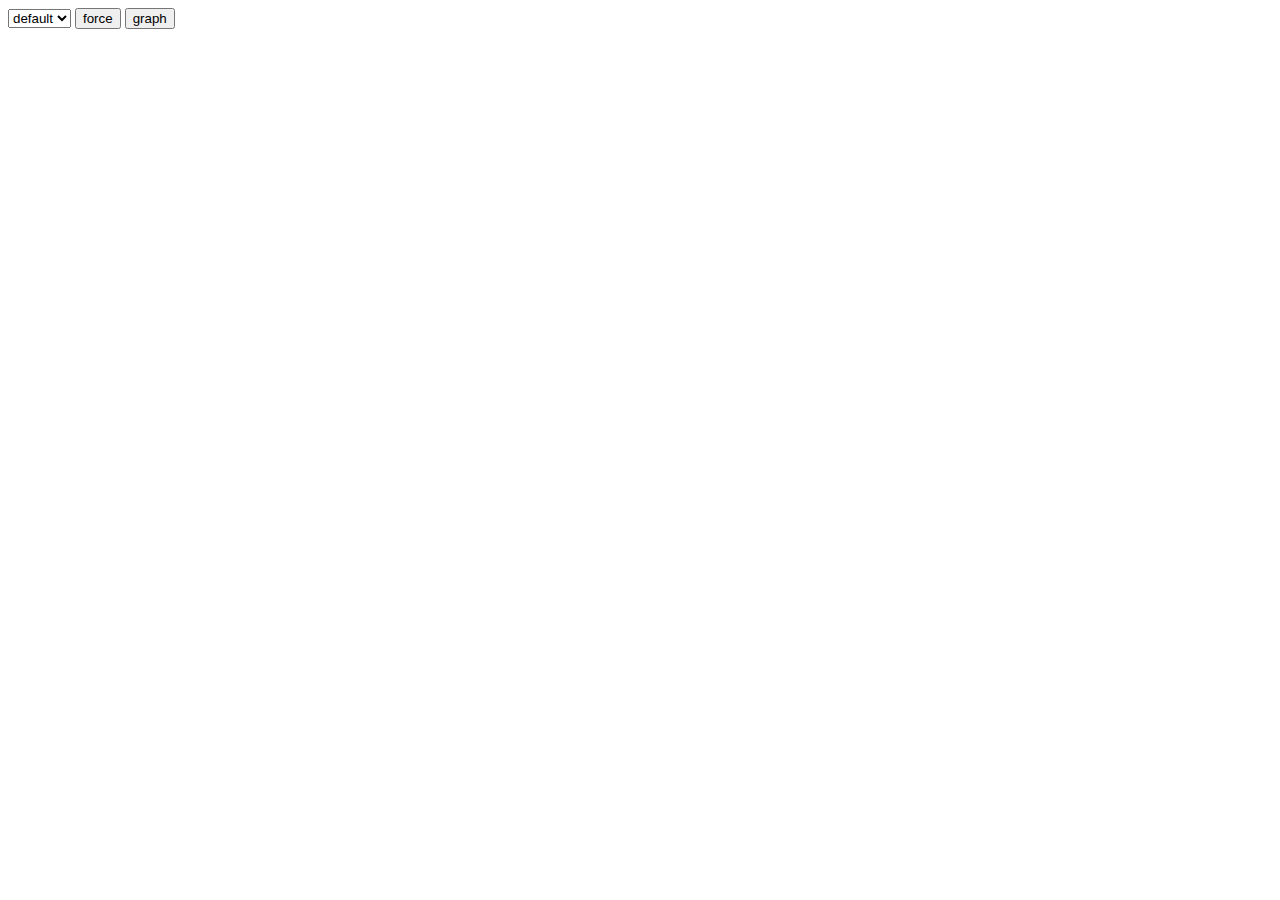
<file: 2/index.html>
<!DOCTYPE html>
<html lang="en">

<head>
    <meta charset="UTF-8">
    <meta http-equiv="X-UA-Compatible" content="IE=edge">
    <meta name="viewport" content="width=device-width, initial-scale=1.0">
    <title>Document</title>
   
</head>

<body>
    <select id="select" name="select" >
        <option value="default">default</option>
        <option value="2017">2017</option>
        <option value="2018">2018</option>
        <option value="2019">2019</option>
    </select>
    <button id="btn">force</button>
    <button id='graph'>graph</button>
    <script src="js.js"></script>
</body>

</html>
</file>
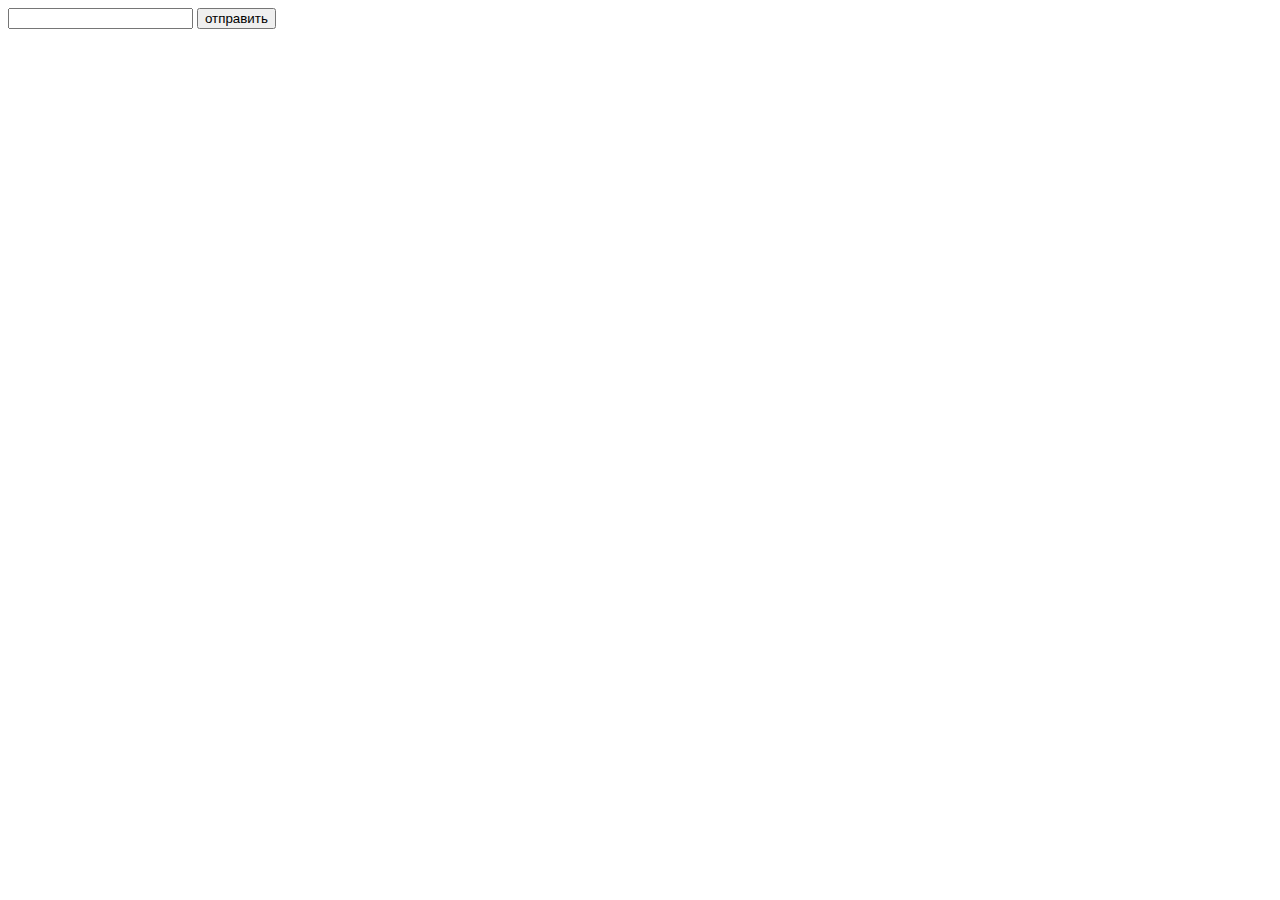
<file: 5/index.html>
<!DOCTYPE html>
<html lang="en">
<head>
    <meta charset="UTF-8">
    <meta http-equiv="X-UA-Compatible" content="IE=edge">
    <meta name="viewport" content="width=device-width, initial-scale=1.0">
    <title>Document</title>
</head>
<body>
    <input type="text" id="input">
    <button id="but"><a id='link'></a> отправить</button>
    <div></div>
    <ul></ul>
    <script src="js.js"></script>
</body>
</html>
</file>
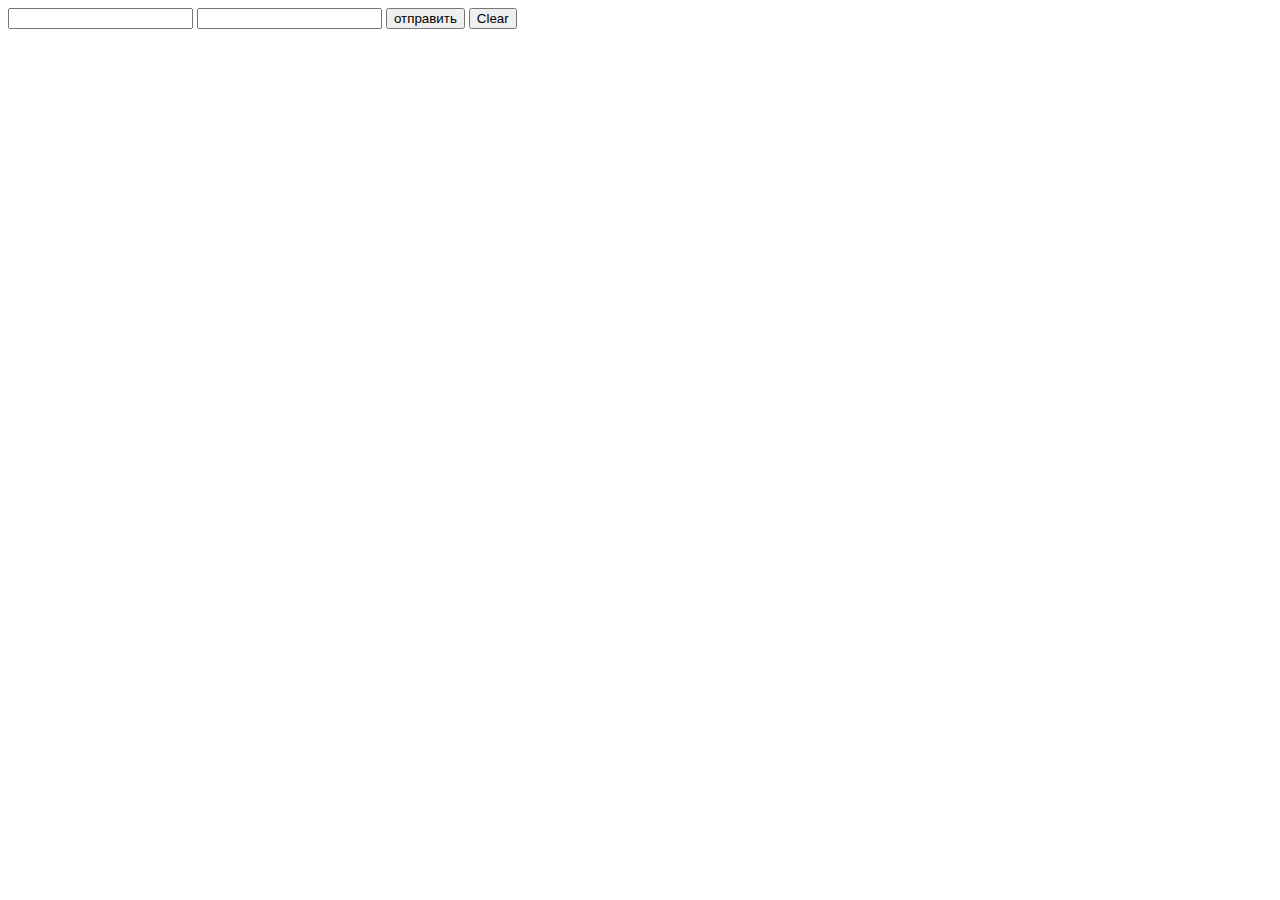
<file: final/index.html>
<!DOCTYPE html>
<html lang="en">
<head>
    <meta charset="UTF-8">
    <meta http-equiv="X-UA-Compatible" content="IE=edge">
    <meta name="viewport" content="width=device-width, initial-scale=1.0">
    <title>Document</title>
    <link href="css.css" rel="stylesheet" type="text/css" media="all">
</head>
<body>
    <input type="text" id="input1">
    <input type="text" id="input2">
    <button id="but">отправить</button>
    <button id='butClear'>Clear</button>
    <ul></ul>
    <script src="js.js"></script>
</body>
</html>
</file>
<file: final/css.css>
img {
    max-width: 600px;
    max-height: 600px;
}
</file>
